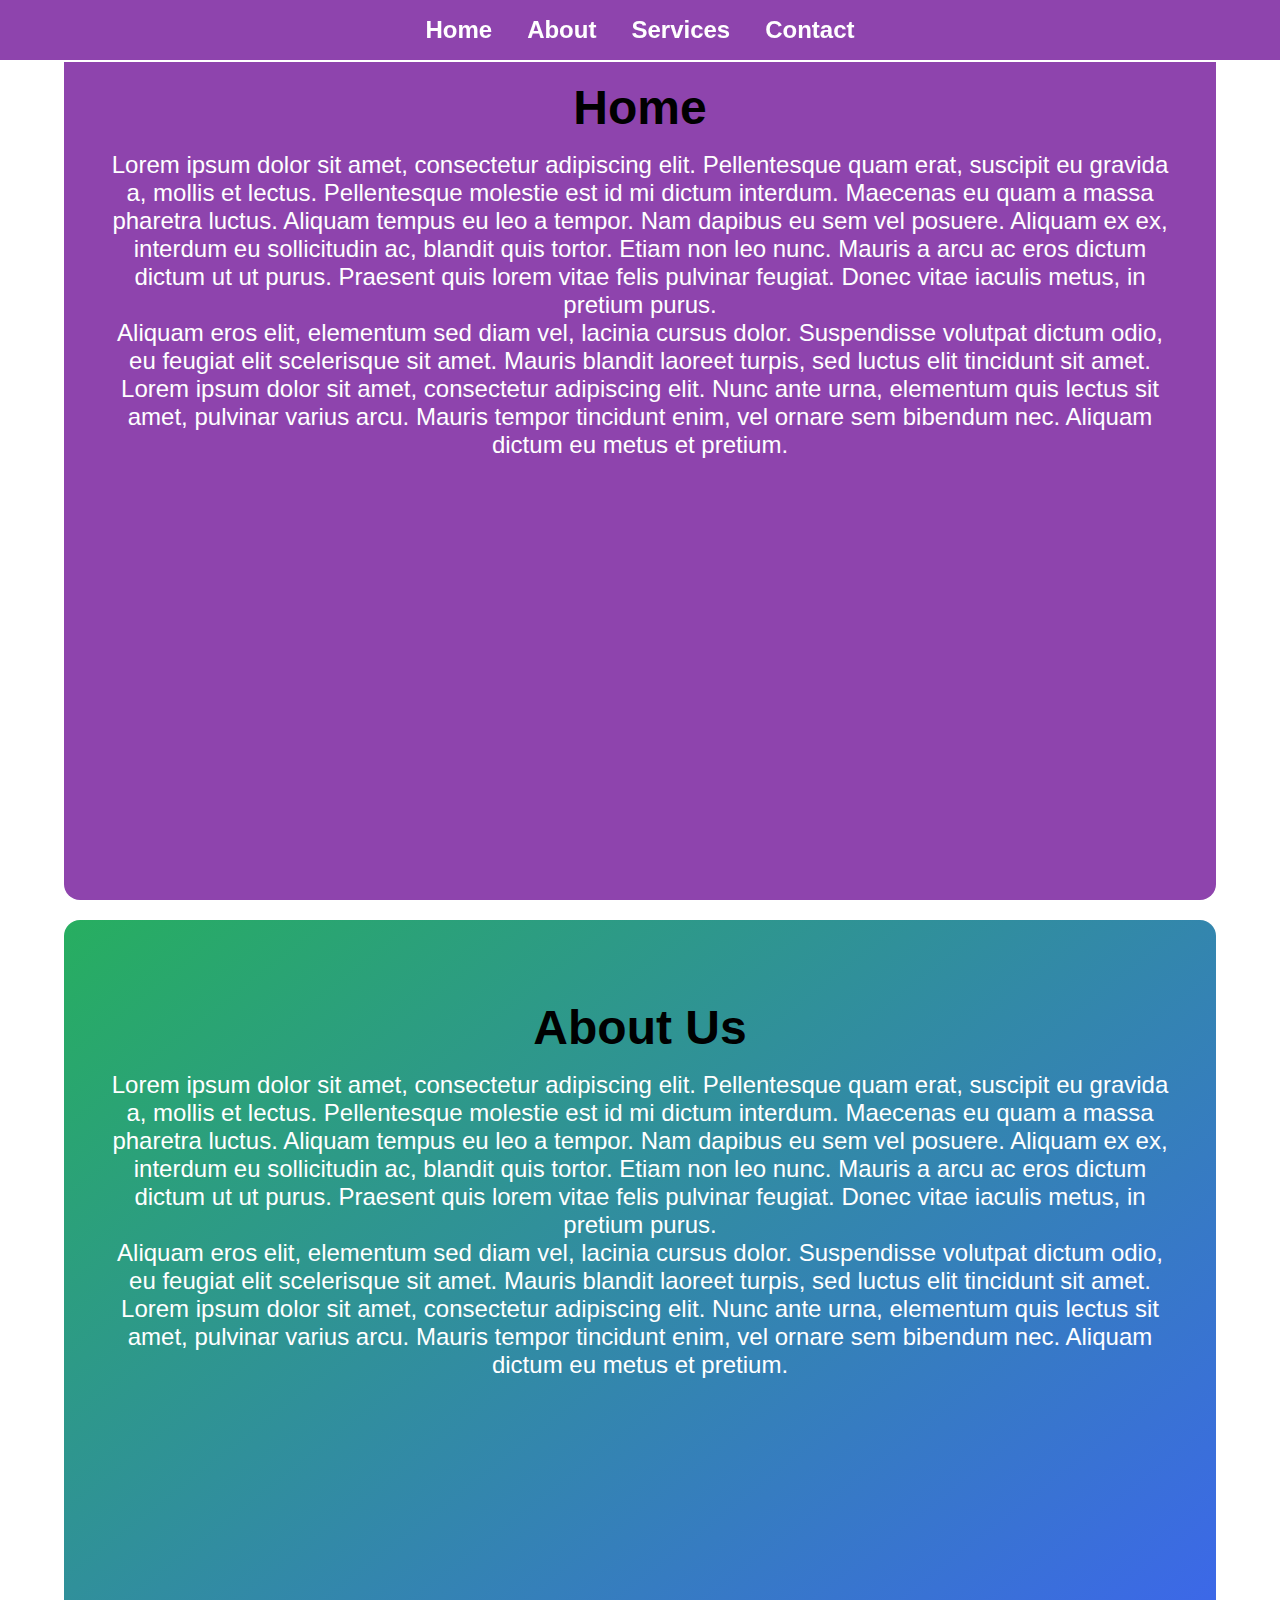
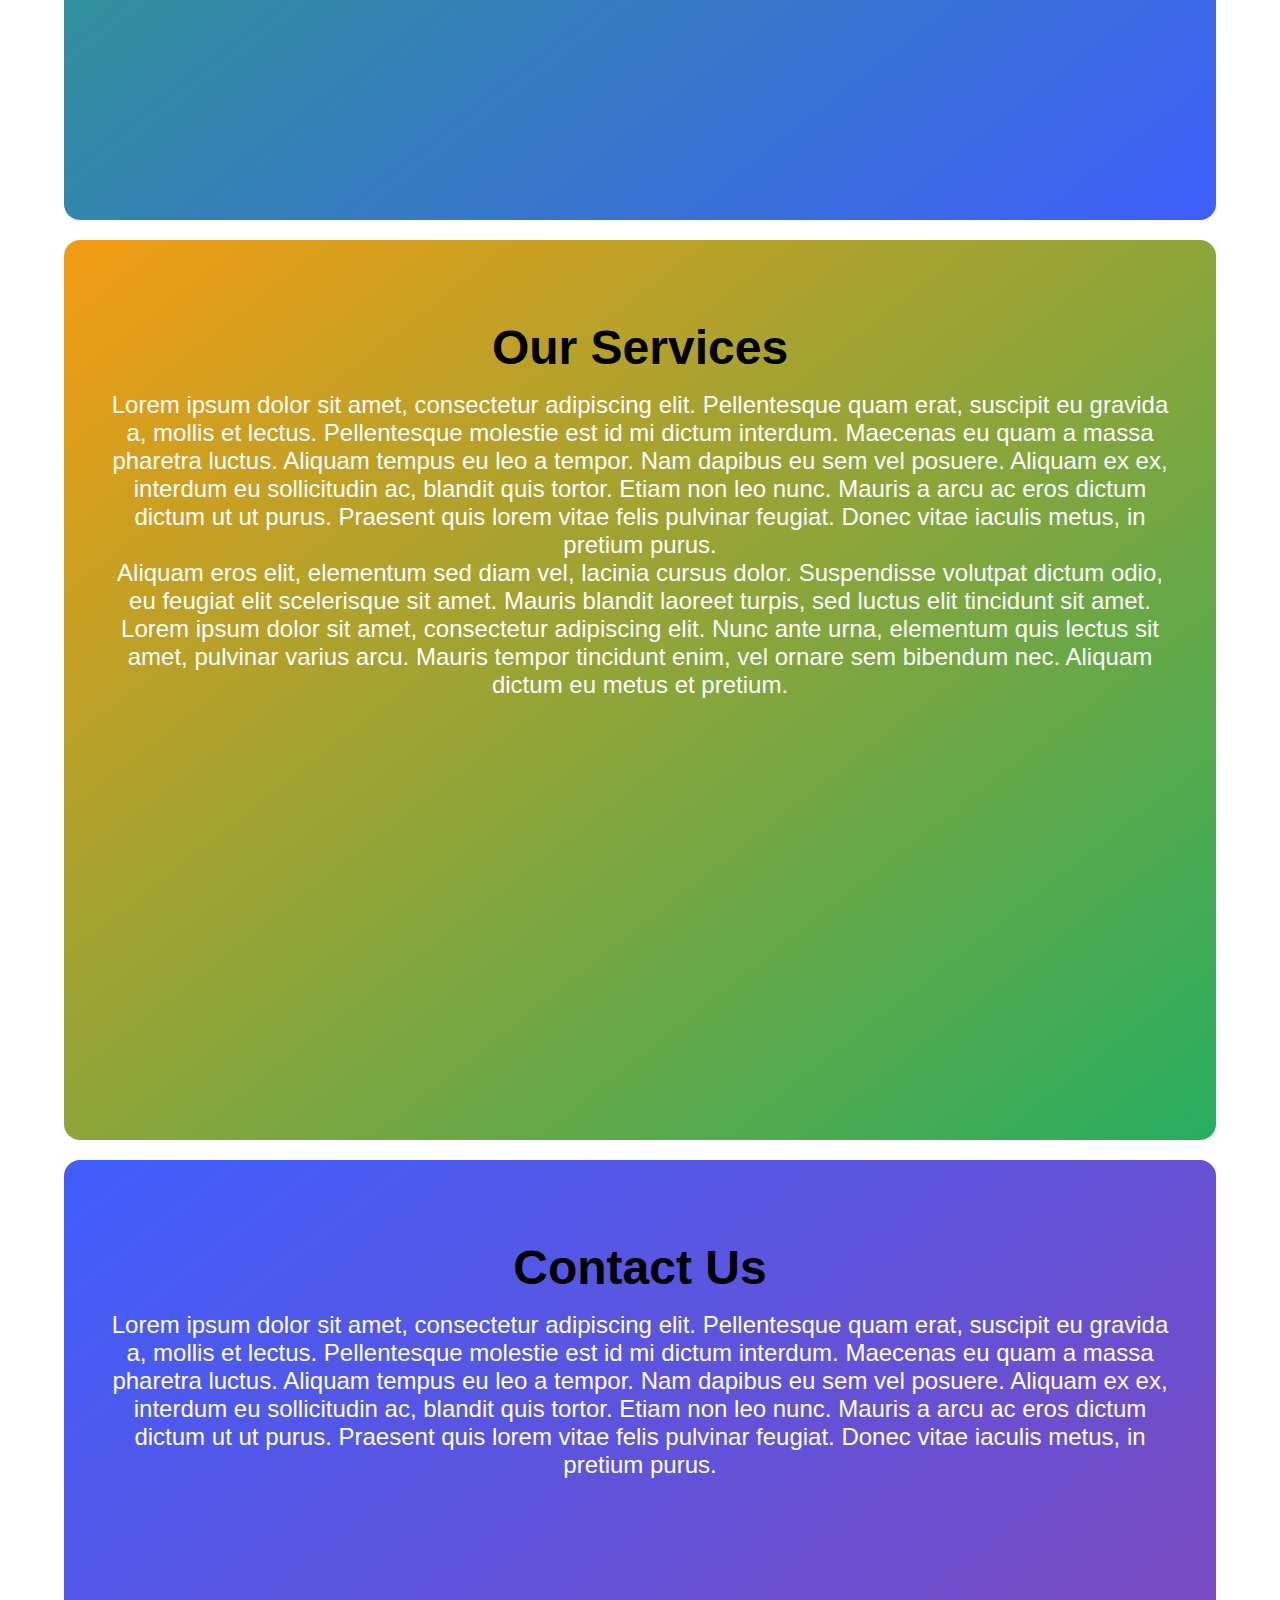
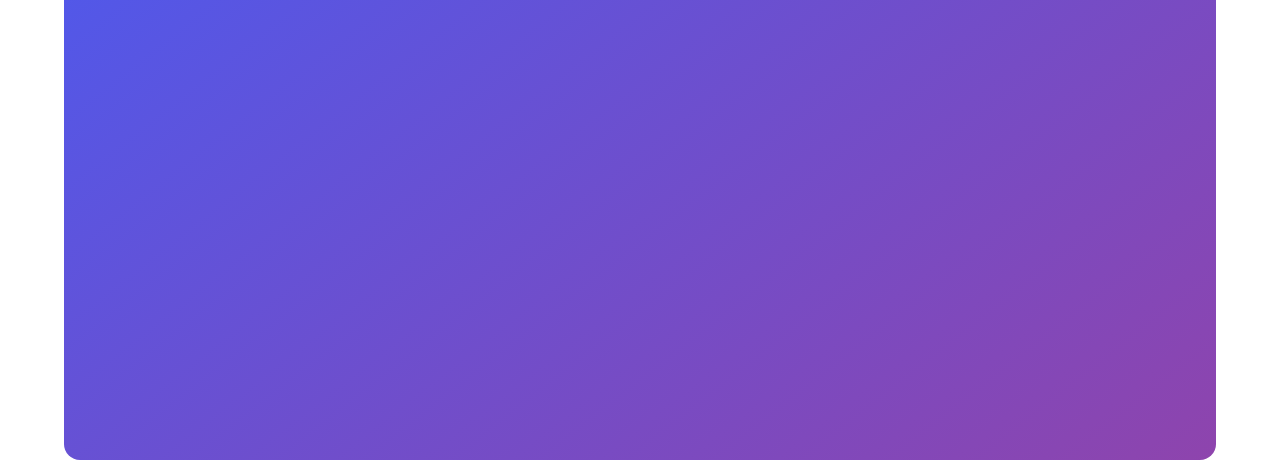
<file: PRODIGY_WD_01/index.html>
<!DOCTYPE html>
<html lang="en">
<head>
  <meta charset="UTF-8" />
  <meta name="viewport" content="width=device-width, initial-scale=1.0" />
  <title>Responsive Landing Page</title>
  <link rel="stylesheet" type="text/css" href="style.css">
</head>
<body>
  <nav id="navbar" role="navigation" aria-label="Main Navigation">
      <a href="#home">Home</a>
      <a href="#about">About</a>
      <a href="#services">Services</a>
      <a href="#contact">Contact</a>
  </nav>
<main>
  <section id="home">
    <h1>Home</h1>
    <p>Lorem ipsum dolor sit amet, consectetur adipiscing elit. Pellentesque quam erat, suscipit eu gravida a, mollis et lectus. Pellentesque molestie est id mi dictum interdum. Maecenas eu quam a massa pharetra luctus. Aliquam tempus eu leo a tempor. Nam dapibus eu sem vel posuere. Aliquam ex ex, interdum eu sollicitudin ac, blandit quis tortor. Etiam non leo nunc. Mauris a arcu ac eros dictum dictum ut ut purus. Praesent quis lorem vitae felis pulvinar feugiat. Donec vitae iaculis metus, in pretium purus.</p>
    <p>Aliquam eros elit, elementum sed diam vel, lacinia cursus dolor. Suspendisse volutpat dictum odio, eu feugiat elit scelerisque sit amet. Mauris blandit laoreet turpis, sed luctus elit tincidunt sit amet. Lorem ipsum dolor sit amet, consectetur adipiscing elit. Nunc ante urna, elementum quis lectus sit amet, pulvinar varius arcu. Mauris tempor tincidunt enim, vel ornare sem bibendum nec. Aliquam dictum eu metus et pretium.</p>
  </section>
  <section id="about">
    <h1>About Us</h1>
    <p>Lorem ipsum dolor sit amet, consectetur adipiscing elit. Pellentesque quam erat, suscipit eu gravida a, mollis et lectus. Pellentesque molestie est id mi dictum interdum. Maecenas eu quam a massa pharetra luctus. Aliquam tempus eu leo a tempor. Nam dapibus eu sem vel posuere. Aliquam ex ex, interdum eu sollicitudin ac, blandit quis tortor. Etiam non leo nunc. Mauris a arcu ac eros dictum dictum ut ut purus. Praesent quis lorem vitae felis pulvinar feugiat. Donec vitae iaculis metus, in pretium purus.</p>
    <p>Aliquam eros elit, elementum sed diam vel, lacinia cursus dolor. Suspendisse volutpat dictum odio, eu feugiat elit scelerisque sit amet. Mauris blandit laoreet turpis, sed luctus elit tincidunt sit amet. Lorem ipsum dolor sit amet, consectetur adipiscing elit. Nunc ante urna, elementum quis lectus sit amet, pulvinar varius arcu. Mauris tempor tincidunt enim, vel ornare sem bibendum nec. Aliquam dictum eu metus et pretium.</p>
  </section>
  <section id="services">
    <h1>Our Services</h1>
    <p>Lorem ipsum dolor sit amet, consectetur adipiscing elit. Pellentesque quam erat, suscipit eu gravida a, mollis et lectus. Pellentesque molestie est id mi dictum interdum. Maecenas eu quam a massa pharetra luctus. Aliquam tempus eu leo a tempor. Nam dapibus eu sem vel posuere. Aliquam ex ex, interdum eu sollicitudin ac, blandit quis tortor. Etiam non leo nunc. Mauris a arcu ac eros dictum dictum ut ut purus. Praesent quis lorem vitae felis pulvinar feugiat. Donec vitae iaculis metus, in pretium purus.</p>
    <p>Aliquam eros elit, elementum sed diam vel, lacinia cursus dolor. Suspendisse volutpat dictum odio, eu feugiat elit scelerisque sit amet. Mauris blandit laoreet turpis, sed luctus elit tincidunt sit amet. Lorem ipsum dolor sit amet, consectetur adipiscing elit. Nunc ante urna, elementum quis lectus sit amet, pulvinar varius arcu. Mauris tempor tincidunt enim, vel ornare sem bibendum nec. Aliquam dictum eu metus et pretium.</p>
  </section>
  <section id="contact">
    <h1>Contact Us</h1>
    <p>Lorem ipsum dolor sit amet, consectetur adipiscing elit. Pellentesque quam erat, suscipit eu gravida a, mollis et lectus. Pellentesque molestie est id mi dictum interdum. Maecenas eu quam a massa pharetra luctus. Aliquam tempus eu leo a tempor. Nam dapibus eu sem vel posuere. Aliquam ex ex, interdum eu sollicitudin ac, blandit quis tortor. Etiam non leo nunc. Mauris a arcu ac eros dictum dictum ut ut purus. Praesent quis lorem vitae felis pulvinar feugiat. Donec vitae iaculis metus, in pretium purus.</p>
  </section>
</main>
  <script>
    window.addEventListener('scroll', function () {
      const navbar = document.getElementById('navbar');
      if (window.scrollY > 100) {
        navbar.classList.add('scrolled');
      } else {
        navbar.classList.remove('scrolled');
      }
    });

    const sections = document.querySelectorAll('section');
    const navLinks = document.querySelectorAll('nav a');

    window.addEventListener('scroll', () => {
      let current = '';
      sections.forEach(section => {
        const sectionTop = section.offsetTop - 60;
        if (window.scrollY >= sectionTop) {
          current = section.getAttribute('id');
        }
      });

      navLinks.forEach(link => {
        link.classList.remove('active');
        if (link.getAttribute('href') === `#${current}`) {
          link.classList.add('active');
        }
      });
    });
  </script>
</body>
</html>
</file>
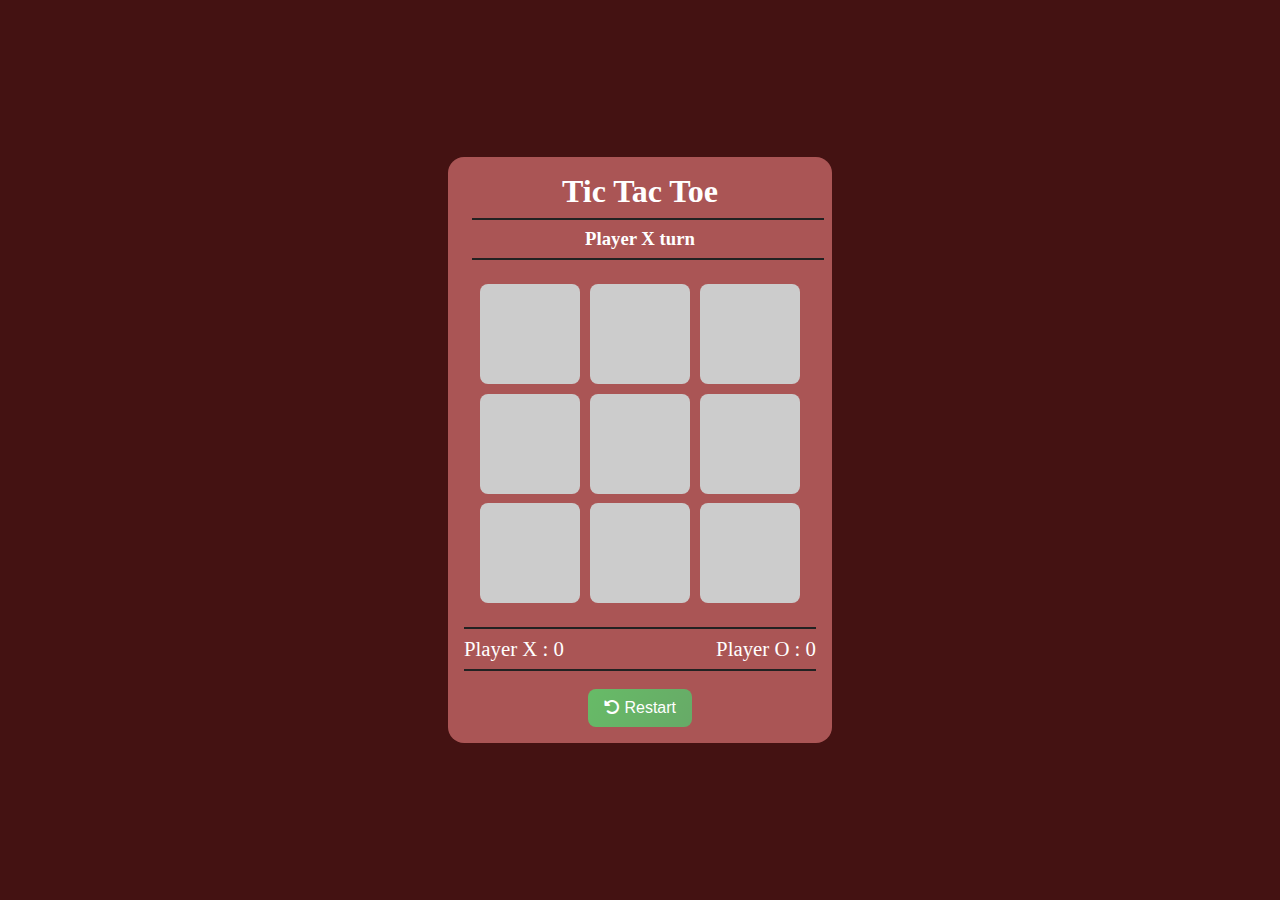
<file: PRODIGY_WD_03/index.html>
<!DOCTYPE html>
<html>
<head>
	<meta charset="utf-8">
	<meta name="description" content="Tic Tac Tie Game made by Thanus Thapasvi Thummala">
	<meta name="viewport" content="width=device-width, initial-scale=1">
	<link rel="stylesheet" href="https://cdnjs.cloudflare.com/ajax/libs/font-awesome/6.5.1/css/all.min.css">
	<title>Tic Tac Toe</title>
	<link rel="stylesheet" type="text/css" href="style.css">
</head>
<body>
	<div class="container">
		<div class="header">
			<h1>Tic Tac Toe</h1>
			<hr />
			<h3>Player <span class="turn">X</span> turn</h3>
			<hr />
		</div>
		<div class="game">
			<div class="box b1"></div>
			<div class="box b2"></div>
			<div class="box b3"></div>
			<div class="box b4"></div>
			<div class="box b5"></div>
			<div class="box b6"></div>
			<div class="box b7"></div>
			<div class="box b8"></div>
			<div class="box b9"></div>
		</div>
		<div class="bottom">
			<h2 class="current-win">Player X Wins</h2>
			<hr />
			<div class="score">
				<div class="wins">Player X : <span class="winx">0</span></div>
				<div class="wins">Player O : <span class="wino">0</span></div>
			</div>
			<hr />
			<button class="restart" aria-label="restart"><i class="fa-solid fa-rotate-left"></i>  Restart</button>
		</div>
	</div>
	<script>
	    const boxes = document.querySelectorAll(".box");
	    const turnDisplay = document.querySelector(".turn");
	    const currentWinDisplay = document.querySelector(".current-win");
	    const winXDisplay = document.querySelector(".winx");
	    const winODisplay = document.querySelector(".wino");
	    const restartBtn = document.querySelector(".restart");

	    let currentPlayer = "X";
	    let gameActive = true;
	    let board = ["", "", "", "", "", "", "", "", ""];
	    let winX = 0, winO = 0;

	    const winningCombos = [
	        [0, 1, 2],
	        [3, 4, 5],
	        [6, 7, 8],
	        [0, 3, 6],
	        [1, 4, 7],
	        [2, 5, 8],
	        [0, 4, 8],
	        [2, 4, 6]
	    ];
	    currentWinDisplay.style.display = "none";

	    function updateTurnDisplay() {
	        turnDisplay.textContent = currentPlayer;
	        document.body.style.background = currentPlayer === "X"
	            ? getComputedStyle(document.documentElement).getPropertyValue('--bg')
	            : getComputedStyle(document.documentElement).getPropertyValue('--bg2');
	    }

	    function handleClick(e) {
	        const index = Array.from(boxes).indexOf(e.target);

	        if (board[index] !== "" || !gameActive) return;

	        board[index] = currentPlayer;
	        e.target.textContent = currentPlayer;
	        e.target.style.color = currentPlayer === "X" ? "#ff4d4d" : "#4d79ff";

	        const winCombo = checkWin();
	        if (winCombo) {
	            gameActive = false;
	            showResult(`Player ${currentPlayer} Wins`, currentPlayer === "X" ? "#ff4d4d" : "#4d79ff");
	            highlightWinningBoxes(winCombo);
	            if (currentPlayer === "X") {
	                winX++;
	                winXDisplay.textContent = winX;
	            } else {
	                winO++;
	                winODisplay.textContent = winO;
	            }
	        } else if (board.every(cell => cell !== "")) {
	            gameActive = false;
	            showResult("It's a Draw", "#ffaa00");
	        } else {
	            currentPlayer = currentPlayer === "X" ? "O" : "X";
	            updateTurnDisplay();
	        }
	    }

	    function checkWin() {
	        for (let combo of winningCombos) {
	            if (combo.every(index => board[index] === currentPlayer)) {
	                return combo;
	            }
	        }
	        return null;
	    }

	    function highlightWinningBoxes(combo) {
	        combo.forEach(index => {
	            boxes[index].classList.add("win-highlight");
	        });
	    }

	    function showResult(message, color) {
	        currentWinDisplay.style.display = "block";
	        currentWinDisplay.style.color = color;
	        currentWinDisplay.textContent = message;
	    }

	    function resetBoard() {
	        board.fill("");
	        boxes.forEach(box => {
	            box.textContent = "";
	            box.style.color = "";
	            box.classList.remove("win-highlight");
	        });
	        currentPlayer = "X";
	        gameActive = true;
	        currentWinDisplay.style.display = "none";
	        updateTurnDisplay();
	    }
	    boxes.forEach(box => box.addEventListener("click", handleClick));
	    restartBtn.addEventListener("click", resetBoard);
	    updateTurnDisplay();
	</script>
</body>
</html>
</file>
<file: PRODIGY_WD_01/style.css>
:root {
    --nav-height: 60px;
    --nav: rgba(255, 255, 255, 0.3);
    --bg-1: #8e44ad;
    --bg-2: #27ae60;
    --bg-3: #f39c12;
    --bg-4: #3f5efb;
}
* {
    margin: 0;
    padding: 0;
    box-sizing: border-box;
}
html {
    scroll-behavior: smooth;
}
body {
    width: 100%;
    height: 100%;
    font-family: Arial, sans-serif;
    overflow-x: hidden;
    overflow-y: auto;
}

nav {
    position: fixed;
    top: 0;
    width: 100%;
    height: var(--nav-height);
    background: var(--bg-1);
    box-shadow: 0px 2px white;
    display: flex;
    justify-content: center;
    align-items: center;
    transition: background-color 0.3s ease;
    z-index: 10;
    gap: 15px;
}

nav.scrolled {
    background-color: var(--nav);
    backdrop-filter: blur(10px);
    -webkit-backdrop-filter: blur(10px);
    box-shadow: 0px 2px cyan;
}

nav a {
    position: relative;
    padding: 10px;
    color: white;
    font-size: 1.5rem;
    background: transparent;
    text-decoration: none;
    font-weight: bold;
    transition: background 0.3s ease;
}

nav a::after {
  content: '';
  position: absolute;
  bottom: 0;
  left: 50%;
  height: 3px;
  transform-origin: center;
  width: 100%;
  background: cyan;
  transform: translateX(-50%) scaleX(0);
  transition: transform 0.8s ease;
}
nav a.active {
    color: cyan;
}

nav a.active::after {
  transform: translateX(-50%) scaleX(1);
}
nav a:focus {
  outline: none;
}

main {
    display: flex;
    flex-direction: column;
    align-items: center;
    gap: 20px;
}
section {
    width: 90%;
    height: 100vh;
    border-radius: 16px;
    padding: calc(var(--nav-height) + 20px) 40px 20px 40px;
}
section p {
    color: white;
    font-size: 1.5rem;
    text-align: center;
}
h1 {
    color: black;
    font-size: 3rem;
    text-align: center;
    font-weight: bold;
    margin-bottom: 1rem;
}

#home {
    background: var(--bg-1);
}

#about {
    background: linear-gradient(to bottom right, var(--bg-2), var(--bg-4));
}

#services {
    background: linear-gradient(to bottom right, var(--bg-3), var(--bg-2));
}

#contact {
    background: linear-gradient(to bottom right, var(--bg-4), var(--bg-1));
}

@media (max-width: 786px) {
    nav a {
        font-size: 1.3rem;
        padding: 8px;
    }
    h1 {
        font-size: 2rem;
    }
    section p {
        font-size: 1.2rem;
    }
}
@media (max-width: 480px) {
    nav a {
        font-size: 1.1rem;
        padding: 6px;
    }
    h1 {
        font-size: 2rem;
    }
    section p {
        font-size: 1.1rem;
    }
}
@media (hover: hover) and (pointer: fine) {
  nav a:hover {
    border-radius: 8px;
    background: var(--nav);
  }

  nav.scrolled a:hover {
    background: color-mix(in srgb, var(--bg-1), transparent 30%);

  }
}
</file>
<file: PRODIGY_WD_03/style.css>
:root {
	--bg2: #121233;
	--bg: #441212;
	--container: #aa5555;
}
* {
	margin: 0;
	padding: 0;
	box-sizing: border-box;
}
html, body {
	width: 100%;
	height: 100%;
}
body {
	display: flex;
	justify-content: center;
	align-items: center;
	background: var(--bg);
}
hr {
	width: 100%;
	margin: 8px;
	border: 1px solid #222;
}
h1, h3, .wins, .box {
	color: white;
}
h1, h2, h3 {
	text-align: center;
}
h2 {
	color: #23cc23;
}
.container {
	width: 30%;
	min-width: 350px;
	max-width: 450px;
	background: var(--container);
	padding: 1rem;
	border-radius: 16px;
	display: flex;
	flex-direction: column;
	align-items: center;
	overflow: hidden;
}
.header, .bottom, .score {
	width: 100%;
}
.game {
	margin: 1rem 0;
	display: grid;
	grid-template-columns: repeat(3, 100px);
	grid-template-rows: repeat(3, 100px);
	gap: 0.6rem;
}
.box {
	background: #ccc;
	border-radius: 8px;
	cursor: pointer;
	display: flex;
	justify-content: center;
	align-items: center;
	font-size: 4rem;
	font-weight: bold;
}
.box:hover {
	background: #aaa;
}
.bottom {
	display: flex;
	flex-direction: column;
	align-items: center;
}
.score {
	display: flex;
	justify-content: space-between;
}
.current-win {
	background: rgba(0, 0, 0, 0.5);
	padding: 4px 8px;
	animation: coming 1s ease-in-out 1, blink 0.4s ease infinite;
}
@keyframes coming {
	0% {
		transform: translateX(300%) scaleX(6);
	}
	100% {
		transform: translateX(0px) scaleX(1);
	}
}
@keyframes blink {
	0% {

	}
	100% {
		color: white;
	}
}
.wins {
	font-size: 1.3rem;

}
.restart {
	padding: 10px 16px;
	border-radius: 8px;
	border: none;
	cursor: pointer;
	font-size: 1rem;
	color: white;
	margin-top: 10px;
	background: linear-gradient(120deg, #67bb67, #67aa67);
}
.restart:hover {
	background: linear-gradient(120deg, #67aa67, #459945);
}
.restart:active {
	transform: translate3d(-2px, 2px, 0px);
}
.restart i {
    display: inline-block;
    transition: transform 0.3s ease;
}

.restart:active i {
    transform: rotate(-360deg);
}

.win-highlight {
	background-color: #4CAA50 !important;
	color: white !important;
}

@media (max-width: 1200px) {
	.container {
		width: 40%;
	}
}
@media (max-width: 900px) {
	.container {
		width: 50%;
	}
}
@media (max-width: 800px) {
	.container {
		width: 60%;
	}
}
@media (max-width: 700px) {
	.container {
		width: 70%;
	}
	.game {
		grid-template-columns: repeat(3, 95px);
		grid-template-rows: repeat(3, 95px);
	}
}
@media (max-width: 500px) {
	.container {
		width: 80%;
	}
	.game {
		grid-template-columns: repeat(3, 90px);
		grid-template-rows: repeat(3, 90px);
	}
}
@media (max-width: 400px) {
	.container {
		width: 80%;
	}
	.game {
		grid-template-columns: repeat(3, 85px);
		grid-template-rows: repeat(3, 85px);
	}

	.restart {
		padding: 8px 12px;
	}
}
</file>
